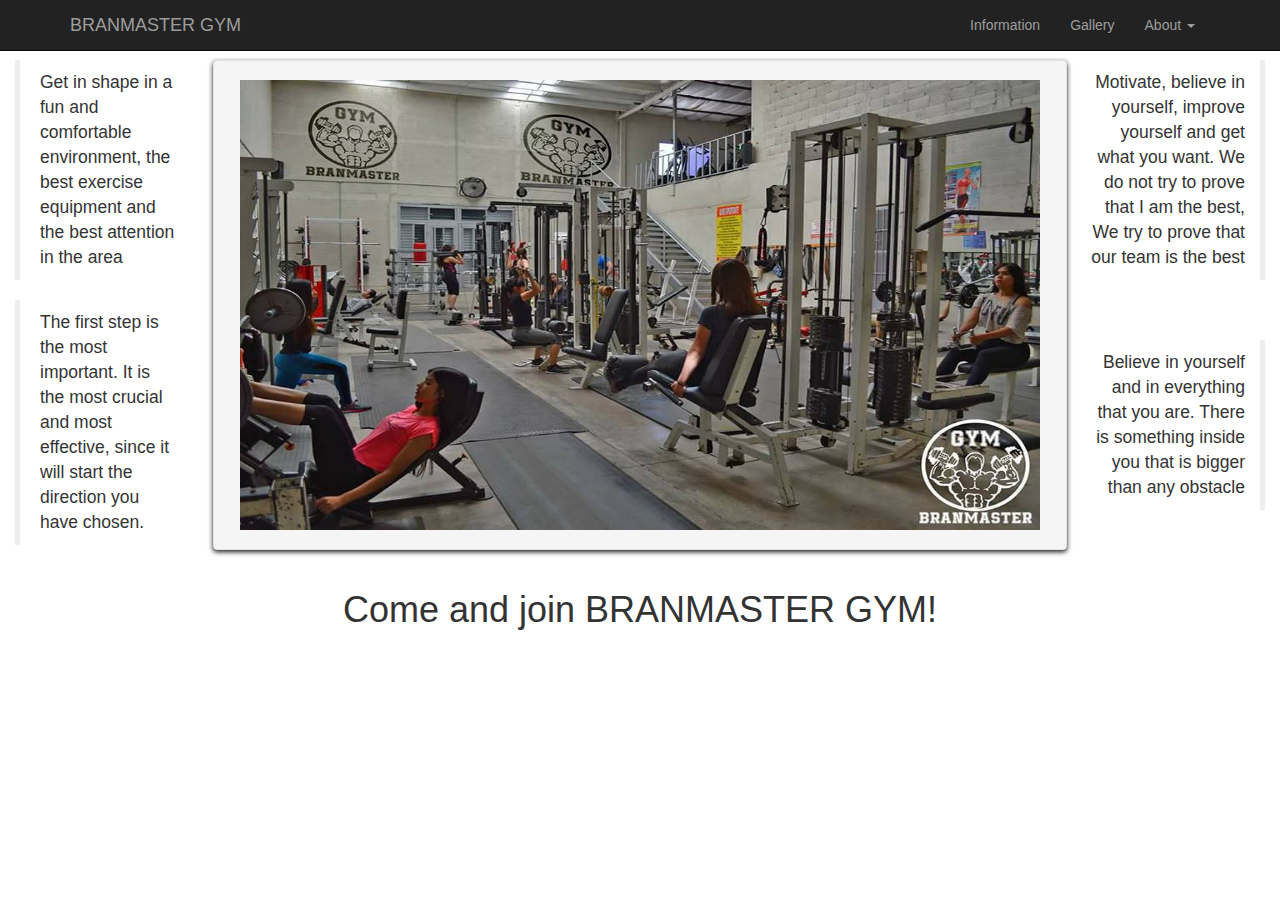
<file: Booststrap/index.html>
<!DOCTYPE html>
<html lang="en">
<head>
  <meta charset="UTF-8">
  <meta name="viewport" content="width=device-width, initial-scale=1.0">
  <meta http-equiv="X-UA-Compatible" content="ie=edge">
  <title>Branmaster Gym</title>
  <!-- Latest compiled and minified CSS -->
  <link rel="stylesheet" href="https://maxcdn.bootstrapcdn.com/bootstrap/3.3.7/css/bootstrap.min.css">
  <!-- jQuery library -->
  <script src="https://ajax.googleapis.com/ajax/libs/jquery/3.1.1/jquery.min.js"></script>
  <!-- Latest compiled JavaScript -->
  <script src="https://maxcdn.bootstrapcdn.com/bootstrap/3.3.7/js/bootstrap.min.js"></script>
  <link rel="stylesheet" href="css/custom.css">
</head>
<body>
  <header>
    <div class="navbar navbar-inverse navbar-fixed-top ">
      <div class="container">
        <div class="navbar-header">
          <a href="index.html" class="navbar-brand">BRANMASTER GYM</a>
          <button type="button" class="navbar-toggle" data-toggle="collapse" data-target=".navbar-collapse">
            <span class="sr-only">Tongle navigation</span>
            <span class="icon-bar"></span>
            <span class="icon-bar"></span>
            <span class="icon-bar"></span>
          </button>
        </div>
        <ul class="nav navbar-nav navbar-right collapse navbar-collapse">
          <li><a href="information.html">Information</a></li>
          <li><a href="gallery.html">Gallery</a></li>
          <li>
            <a href="" data-toggle="dropdown">
              About <span class="caret"></span>
            </a>
            <ul class="dropdown-menu">
              <li><a href="ourstory.html">Our Story</a></li>
              <li><a href="contact.html">Contact Us</a></li>
              <li class="divider"></li>
              <li><a href="https://www.facebook.com/Branmaster-GYM-1438857499699604/?fref=ts">Facebook</a></li>
            </ul>
          </li>
        </ul>
      </div>
    </div>
  </header>
  <br>
  <br>
  <br>
  <section>
    <div class="container-fluid text-center">
      <div class="row">
        <div class="col-md-2 hidden-xs hidden-sm ">
          <blockquote>
            <p id="left">Get in shape in a fun and comfortable environment, the best exercise equipment and the best attention in the area</p>
          </blockquote>
          <blockquote>
            <p id="left">The first step is the most important. It is the most crucial and most effective, since it will start the direction you have chosen.</p>
          </blockquote>
        </div>
        <div class="col-md-8 hidden-xs hidden-sm well well-custom ">
          <img src="public/img/bmgym.jpg" alt="" height="450px" width="800px">
        </div>
        <div class="col-md-2 hidden-xs hidden-sm ">
          <blockquote class="blockquote-reverse">
            <p>Motivate, believe in yourself, improve yourself and get what you want. We do not try to prove that I am the best, We try to prove that our team is the best</p>
          </blockquote>
          <br>
          <br>
          <blockquote class="blockquote-reverse">
            <p>Believe in yourself and in everything that you are. There is something inside you that is bigger than any obstacle</p>
          </blockquote>
        </div>
      </div>
      <div class="row text-center ">
        <h1>Come and join BRANMASTER GYM!</h1>
      </div>
      <div class="row">
        <div class="hidden-md hidden-lg">
          <img src="public/img/bmgym.jpg" class="img-responsive" alt="" >
          <blockquote>
            <p id="left">Get in shape in a fun and comfortable environment, the best exercise equipment and the best attention in the area</p>
          </blockquote>
        </div>
      </div>
    </div>
  </section>
</body>
</html>
</file>
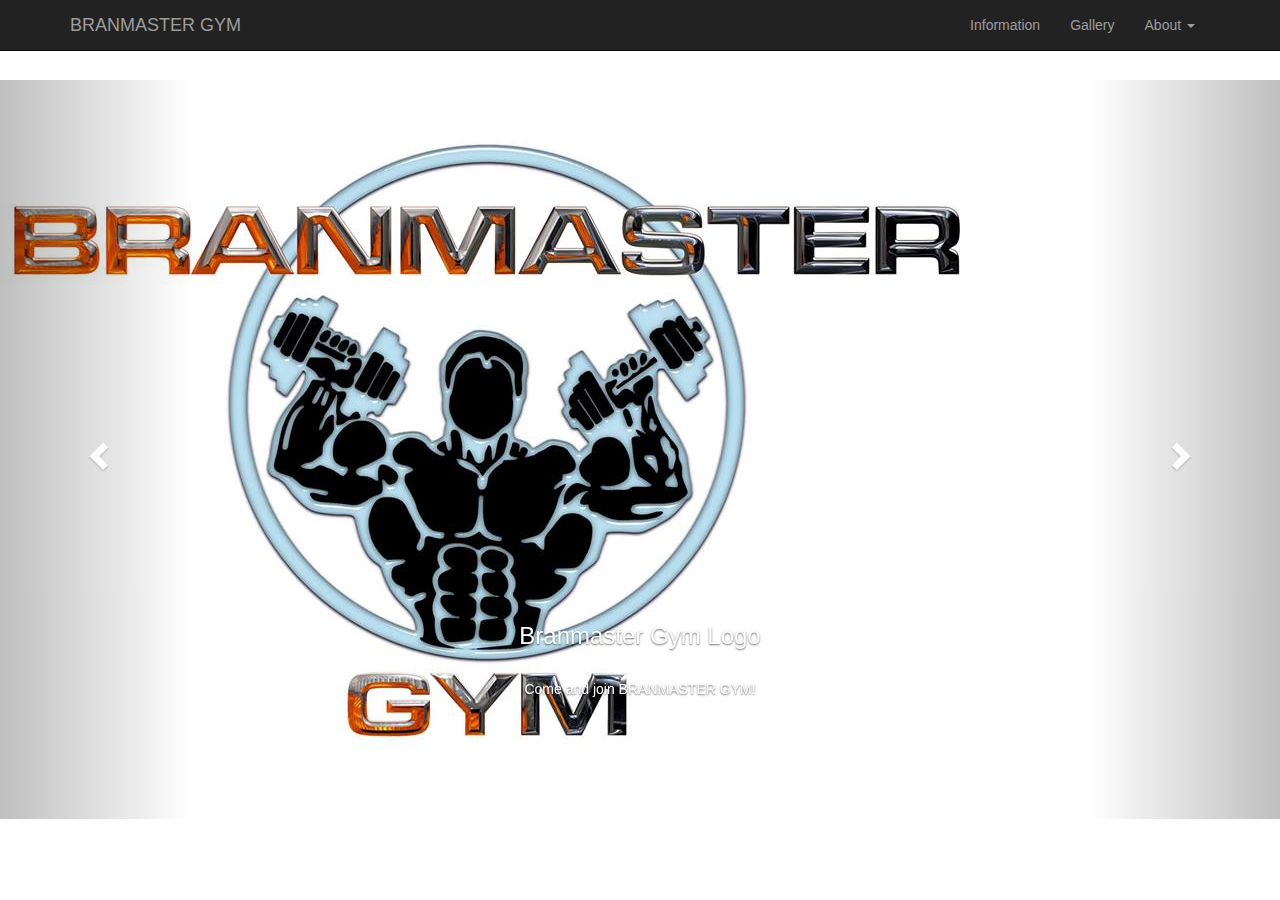
<file: Booststrap/gallery.html>
<!DOCTYPE html>
<html lang="en">
<head>
  <meta charset="UTF-8">
  <meta name="viewport" content="width=device-width, initial-scale=1.0">
  <meta http-equiv="X-UA-Compatible" content="ie=edge">
  <title>Branmaster Gym</title>
  <!-- Latest compiled and minified CSS -->
  <link rel="stylesheet" href="https://maxcdn.bootstrapcdn.com/bootstrap/3.3.7/css/bootstrap.min.css">
  <!-- jQuery library -->
  <script src="https://ajax.googleapis.com/ajax/libs/jquery/3.1.1/jquery.min.js"></script>
  <!-- Latest compiled JavaScript -->
  <script src="https://maxcdn.bootstrapcdn.com/bootstrap/3.3.7/js/bootstrap.min.js"></script>
  <link rel="stylesheet" href="css/custom.css">s
</head>
<body>
  <header>
    <div class="navbar navbar-inverse navbar-fixed-top ">
      <div class="container">
        <div class="navbar-header">
          <a href="index.html" class="navbar-brand navbar-brandcustom">BRANMASTER GYM</a>
          <button type="button" class="navbar-toggle" data-toggle="collapse" data-target=".navbar-collapse">
            <span class="sr-only">Tongle navigation</span>
            <span class="icon-bar"></span>
            <span class="icon-bar"></span>
            <span class="icon-bar"></span>
          </button>
        </div>
        <ul class="nav navbar-nav navbar-right collapse navbar-collapse">
          <li><a href="information.html">Information</a></li>
          <li><a href="gallery.html">Gallery</a></li>
          <li>
            <a href="" data-toggle="dropdown">
              About <span class="caret"></span>
            </a>
            <ul class="dropdown-menu">
              <li><a href="ourstory.html">Our Story</a></li>
              <li><a href="contact.html">Contact Us</a></li>
              <li class="divider"></li>
              <li><a href="https://www.facebook.com/Branmaster-GYM-1438857499699604/?fref=ts">Facebook</a></li>
            </ul>
          </li>
        </ul>
      </div>
    </div>
  </header>
  <br>
  <br>
  <br>
  <div id="myCarousel" class="carousel slide text-center" data-ride="carousel" >
  <!-- Indicators -->
  <ol class="carousel-indicators">
    <li data-target="#myCarousel" data-slide-to="0" class="active"></li>
    <li data-target="#myCarousel" data-slide-to="1"></li>
    <li data-target="#myCarousel" data-slide-to="2"></li>
  </ol>

  <!-- Wrapper for slides -->
  <div class="carousel-inner">
    <div class="item active">
      <img src="public/img/logo.jpg" alt="Branmaster Gym logo">
      <div class="carousel-caption">
        <h3>Branmaster Gym Logo</h3>
        <p>Come and join BRANMASTER GYM!</p>
      </div>
    </div>

    <div class="item">
      <img src="public/img/pesas.jpg" alt="pesas">
      <div class="carousel-caption">
        <h3>Area de pesas</h3>
        <p>Come and join BRANMASTER GYM!</p>
      </div>
    </div>

    <div class="item">
      <img src="public/img/spinning.jpg" alt="spinning">
      <div class="carousel-caption">
        <h3>Spinning</h3>
        <p>Come and join BRANMASTER GYM!</p>
      </div>
    </div>
  </div>

  <!-- Left and right controls -->
  <a class="left carousel-control" href="#myCarousel" data-slide="prev">
    <span class="glyphicon glyphicon-chevron-left"></span>
    <span class="sr-only">Previous</span>
  </a>
  <a class="right carousel-control" href="#myCarousel" data-slide="next">
    <span class="glyphicon glyphicon-chevron-right"></span>
    <span class="sr-only">Next</span>
  </a>
</div>

</body>
</html>
</file>
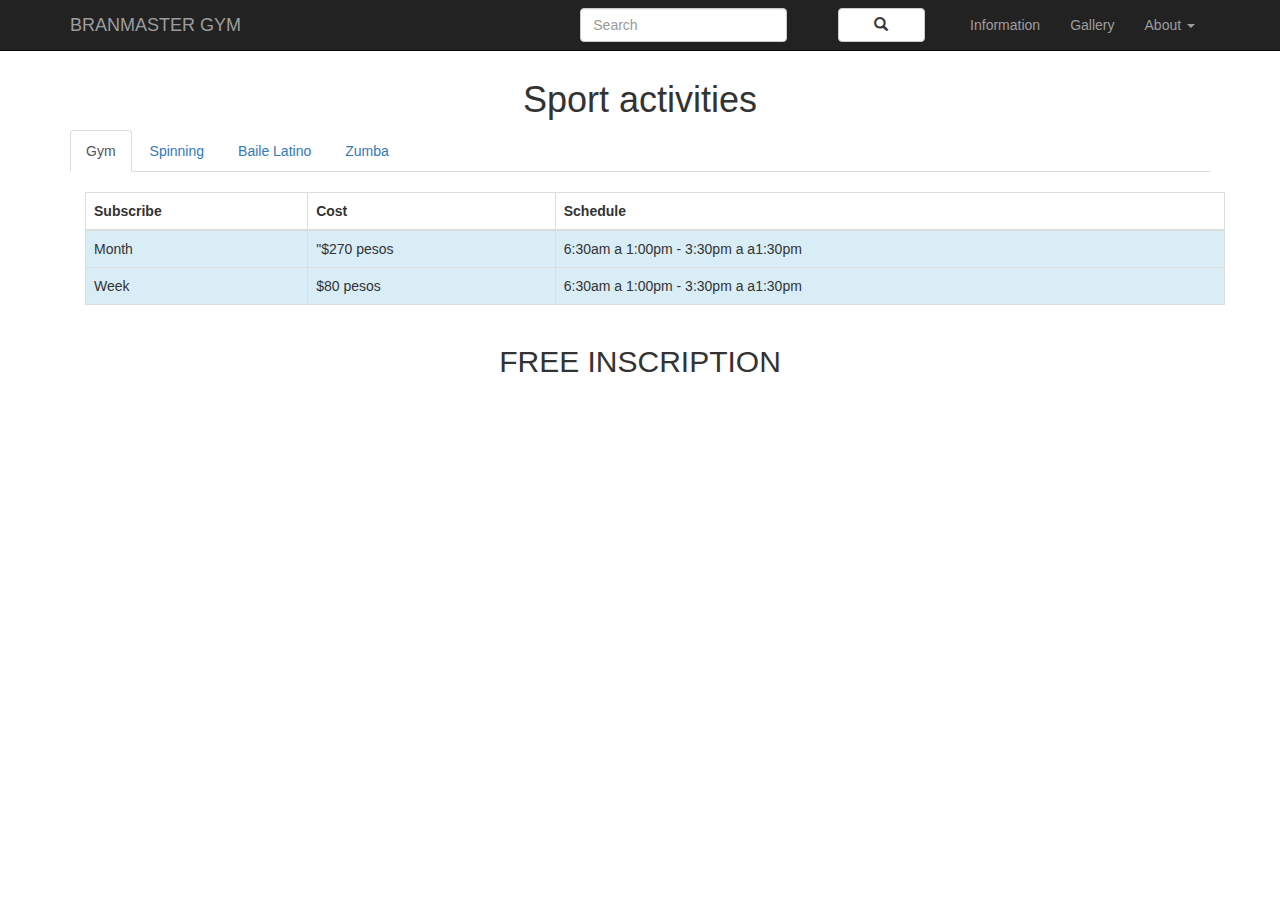
<file: Booststrap/information.html>
<!DOCTYPE html>
<html lang="en">
<head>
  <meta charset="UTF-8">
  <meta name="viewport" content="width=device-width, initial-scale=1.0">
  <meta http-equiv="X-UA-Compatible" content="ie=edge">
  <title>Branmaster Gym</title>
  <!-- Latest compiled and minified CSS -->
  <link rel="stylesheet" href="https://maxcdn.bootstrapcdn.com/bootstrap/3.3.7/css/bootstrap.min.css">
  <!-- jQuery library -->
  <script src="https://ajax.googleapis.com/ajax/libs/jquery/3.1.1/jquery.min.js"></script>
  <!-- Latest compiled JavaScript -->
  <script src="https://maxcdn.bootstrapcdn.com/bootstrap/3.3.7/js/bootstrap.min.js"></script>
  <link rel="stylesheet" href="css/custom.css">
</head>
<body>
  <header>
    <div class="navbar navbar-inverse navbar-fixed-top ">
      <div class="container">
        <div class="navbar-header">
          <a href="index.html" class="navbar-brand navbar-brandcustom">BRANMASTER GYM</a>
          <button type="button" class="navbar-toggle" data-toggle="collapse" data-target=".navbar-collapse">
            <span class="sr-only">Tongle navigation</span>
            <span class="icon-bar"></span>
            <span class="icon-bar"></span>
            <span class="icon-bar"></span>
          </button>
        </div>
        <ul class="nav navbar-nav navbar-right collapse navbar-collapse">
          <form class="navbar-form navbar-left">
              <div class="form-group">
                <input type="text" class="form-control" placeholder="Search">
              </div>
                <button type="submit" class="btn btn-default">
                   <i class="glyphicon glyphicon-search"></i>
                </button>
            </form>
          <li><a href="information.html">Information</a></li>
          <li><a href="gallery.html">Gallery</a></li>
          <li>
            <a href="" data-toggle="dropdown">
              About <span class="caret"></span>
            </a>
            <ul class="dropdown-menu">
              <li><a href="ourstory.html">Our Story</a></li>
              <li><a href="contact.html">Contact Us</a></li>
              <li class="divider"></li>
              <li><a href="https://www.facebook.com/Branmaster-GYM-1438857499699604/?fref=ts">Facebook</a></li>
            </ul>
          </li>
        </ul>
      </div>
    </div>
  </header>
  <br>
  <br>
  <br>
  <div class="container text-center">
    <h1>Sport activities</h1>
  </div>
  <div class="container">
    <ul class="nav nav-tabs">
      <li class="active"><a data-toggle="tab" href="#home">Gym</a></li>
      <li><a data-toggle="tab" href="#menu1">Spinning</a></li>
      <li><a data-toggle="tab" href="#menu2">Baile Latino</a></li>
      <li><a data-toggle="tab" href="#menu3">Zumba</a></li>
    </ul>

    <div class="tab-content">
      <div id="home" class="tab-pane fade in active">
      <div class="container">
        <table class="table table-responsive table-bordered table-hover">
          <thead>
            <tr>
              <th>Subscribe</th>
              <th>Cost</th>
              <th>Schedule</th>
            </tr>
          </thead>
          <tbody>
            <tr class="info">
              <td>Month</td>
              <td>"$270 pesos</td>
              <td>6:30am a 1:00pm - 3:30pm a a1:30pm</td>
            </tr>
            <tr class="info">
              <td>Week</td>
              <td>$80 pesos</td>
              <td>6:30am a 1:00pm - 3:30pm a a1:30pm</td>
            </tr>
          </tbody>
        </table>
      </div>
      <h2 class="text-center">FREE INSCRIPTION</h2>
      </div>
      <div id="menu1" class="tab-pane fade">
      <div class="container">
        <table class="table table-responsive table-bordered table-hover">
          <thead>
            <tr>
              <th>Subscribe</th>
              <th>Cost</th>
              <th>Schedule</th>
            </tr>
          </thead>
          <tbody>
            <tr class="success">
              <td>Month</td>
              <td>$280 pesos</td>
              <td>
                9:00am a 10:00am <br>
                6:00pm a 7:00pm <br>
                7:00pm a 9:00pm
              </td>
            </tr>
            <tr class="success">
              <td>Week</td>
              <td>$80 pesos</td>
              <td>6:30am a 1:00pm - 3:30pm a a1:30pm</td>
            </tr>
          </tbody>
        </table>
      </div>
      <h2 class="text-center">FREE INSCRIPTION</h2>
      </div>
      <div id="menu2" class="tab-pane fade">
      <div class="container">
        <table class="table table-responsive table-bordered table-hover">
          <thead>
            <tr>
              <th>Subscribe</th>
              <th>Cost</th>
              <th>Schedule</th>
            </tr>
          </thead>
          <tbody>
            <tr class="active">
              <td>Month</td>
              <td>$240 pesos</td>
              <td>
                8:00am a 9:00am <br>
                4:30pm a 5:30pm <br>
                8:00pm a 9:00pm
              </td>
            </tr>
            <tr class="active">
              <td>Week</td>
              <td>$60 pesos</td>
              <td>
                8:00am a 9:00am <br>
                4:30pm a 5:30pm <br>
                8:00pm a 9:00pm
              </td>
            </tr>
          </tbody>
        </table>
      </div>
      <h2 class="text-center">FREE INSCRIPTION</h2>
      </div>
      <div id="menu3" class="tabe-pane fade">
        <div class="container">
          <table class="table table-responsive table-bordered table-hover">
            <thead>
              <tr>
                <th>Subscribe</th>
                <th>Cost</th>
                <th>Schedule</th>
              </tr>
            </thead>
            <tbody>
              <tr class="warning">
                <td>Month</td>
                <td>$240 pesos</td>
                <td>
                  9:00am a 10:00am <br>
                  6:30pm a 7:30pm
                </td>
              </tr>
              <tr class="warning">
                <td>Week</td>
                <td>$60 pesos</td>
                <td>
                  9:00am a 10:00am <br>
                  6:30pm a 7:30pm
                </td>
              </tr>
            </tbody>
          </table>
        </div>
        <h2 class="text-center">FREE INSCRIPTION</h2>
      </div>
    </div>
  </div>

</body>
</html>
</file>
<file: Booststrap/css/custom.css>
#left{
  text-align: left;
}

.well-custom{
  box-shadow: 0px 2px 5px #1c1a19;
}
body{
  background: url('https://previews.123rf.com/images/andreahast/andreahast1209/andreahast120900022/15125529-Abstract-background-grey-cement-wall-Stock-Photo-concrete-cement-texture.jpg');
}
</file>
